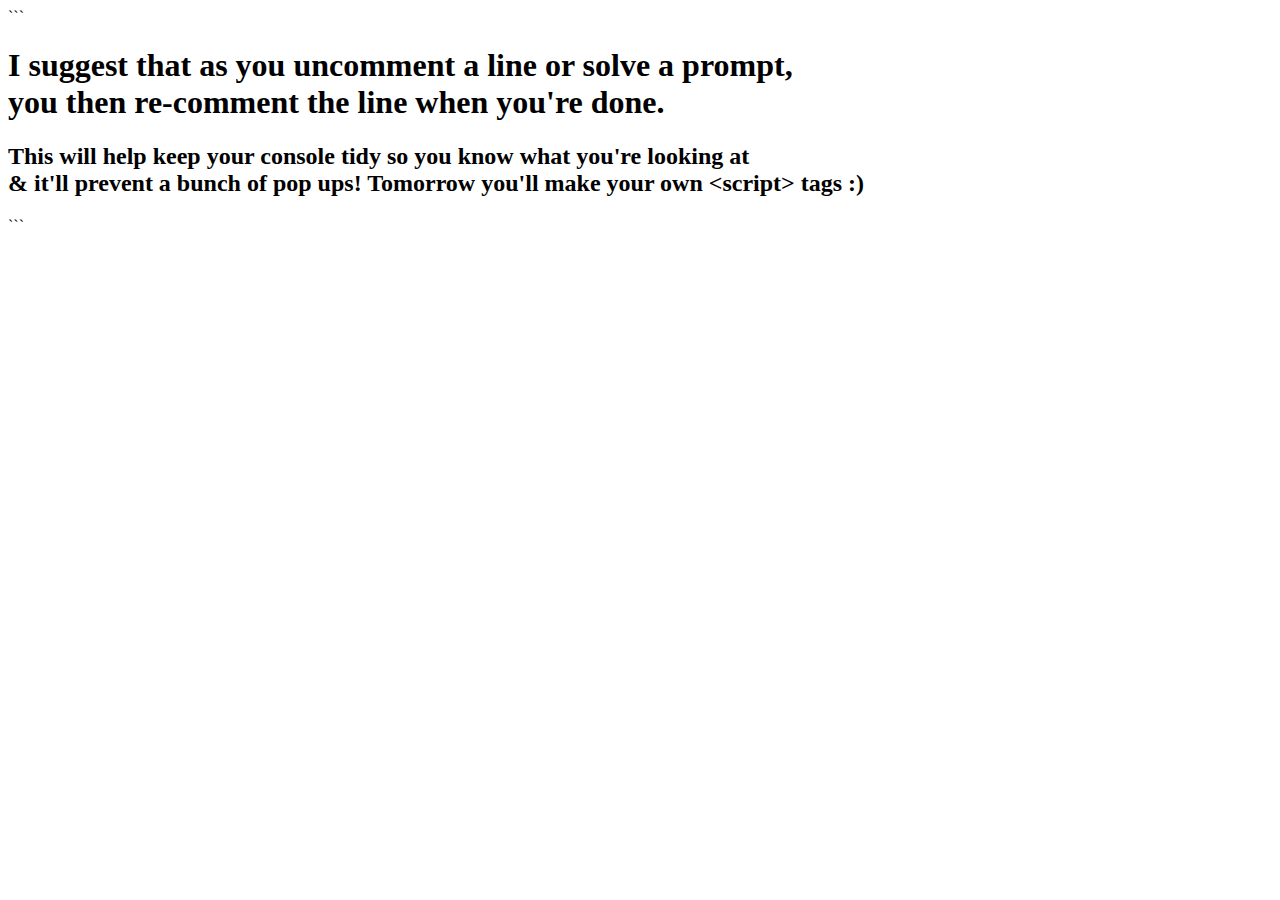
<file: styles/untitled.html>
```<!DOCTYPE html>
<html lang="en">
  <head>
     <title>Javascript Sheet</title>
    <meta charset="UTF-8">

  </head>
  <body>
    <div id="content"></div>
    <h1>
      I suggest that as you uncomment a line or solve a prompt,<br />
      you then re-comment the line when you're done.
    </h1>
    <h2>This will help keep your console tidy so you know what you're looking at<br /> &amp it'll prevent a bunch of pop ups! Tomorrow you'll make your own &ltscript&gt tags :)</h2>
    <script>
      // "This is a single line javascript comment
      /*
        This is a mult-line javascript comment
        Javascript either gets embedded between script tags like we did with css using style tags
        Or we can link to external stylesheets like we did for css using the link tags.
      */

      /*
        The line below this comment is an example of instantiating, or creating a variable
      */
      var noVal; // Notice this variable has no value!
      // Here's an example of creating a instantiating a variable and assigning it a value
      var hasVal = 0; // One equal sign is called the assignment operator.
      // uncomment the line below and open the developer's console to see what happens when we invoke the console.log function below
       console.log('variable with no val', noVal, 'variable with a value', hasVal);

      // Notice that the console.log function takes as many arguments as you want to pass it, as long as they're seperated by commas!
    </script>

    <script>
      /* Whoa! A second set of script tags! You can have as many script tags as you'd like in your html document.

        Here's an example of making a function.
        First, we use the key word function, and follow it with the function name.
        Then come the (optional) parameters in parentheses ()
        Lastly we use curly braces {} to create the function body

        */
        // Here's an example of a function that takes no parameters
        function sayHi () { // Notice this function takes no parameters
          // This is the function body
          alert('hi friends');
        }

        // Uncomment the lines below to see what happens when we invoke our function.
        // Remember, you have to save this file, and then go back to where it's open in the browser
        // and refresh the browser to see any results!
         sayHi(){
         sayHi('bob'); // Even though this function takes no parameters, we're passing in an argument. What happens when we run this code?
         }
        /*
        To make the code in our function body run, we call or invoke our function.
        We do this by using the funciton name and follow it with parentheses.
        If the function takes parameters, we pass in the values that will replace those parameters in the funciton body.
        These values are called arguments.
      */

      // Here's an example of a function that takes parameters
      function sayHiName (userName) { // Remember, userName is a variable. We can call it whatever we want!
        // Whatever you decide to call your parameters, you have to use the same names in the function body when defining the function!
        // console.log('Hello ' + userName); // This is called string concatination.
      }
      // Uncomment the lines below to see what happens when we invoke our function.
       sayHiName ('bob');
      sayHiName ('jane', 'albrey');  Take a second to talk with your partner about this. This function takes one parameter, what do you expect to happen when we run it? Were you right?

      function returnsGreeting () {
        // The above two functions don't explicitly return a value. In order to return a value from a function, we use they key word return.
        return 'Hello humans!';
      }

      // If we want to see this function run in the console, uncomment the below line.
       console.log(returnsGreeting());
      // If we want to see this function's return value in a pop up, uncomment the below line.
       alert(returnsGreeting());
      // Uncomment the line below. Do you expect to see any result when you refresh? Discuss why or why not you were correct with your partner.
        returnsGreeting();

    </script>
    <div id="data_center"></div>
    <script>

      /*
        Ok, your turn! Create the appropriate functions by following the prompts. Invoke your functions one at a time to see if you're getting the expected results. Easy!
      */
      

      // Let's take a look at strings first, yeah? Remember, String is a data type in javascript.
      // If you need a refresher on what these data types are or what things mean, check out the docs! Also feel free to ask me or eachother, but remember:
      // The docs are always there for you. Friends and instructors at times have personal lives

      // write a function that takes no parameters. When invoked, this function should return a greeting of your choice. (Need an example? There's one a few lines up, but try to do it without checking!) 
      function helloThere

      // Next, let's have a function called callingFor that takes two strings as parameters 
      function callingFor  (helloThere)
      // When invoked, we should see something like:
      // callingFor('Jane', 'Jack'); // Returns 'Are you calling for Jane or Jack?'
      // Can you rewrite the function body so the above invocation returns 'Are you calling for Jack or Jane?' 
      function callinFor(name1, name2) {
         return 'are you calling for ' name1 + ' or ' +
      } 


      // write a function multiLanguageGreeting that takes two parameters, a name and a language
      // multiLanguageGreeting should return a greeting in different languages based on the language argument passed in. Feel free to use abbreviations if you want!
      // Make sure that multiLanguageGreeting handles at least 2 languages!
      // multiLanguageGreeting('John', 'en'); // returns 'Hello John'
      // multiLanguageGreeting('John', 'es'); // returns 'Hola John'
      // multiLanguageGreeting('John', 'fr'); // returns 'Bon  Jour John' 
       function HolaHelloBon (john){}
      



      // Remember there is a way to get the length of a string?
      // *hint* google: string length javascript
      // write a function passwordCheck that takes a string as a parameter
      // if the string is less than 8 characters, return 'too short'
      // otherwise return 'good enough'


      // What are these kinds of functions useful for? Well, we can dynamically create url's for searching, for example. (this would happen via an api call, all stuff that's for later)
      // Fill in the function below to take a one word movie name as a parameter
      // and return that parameter
      function searchMovieDatabase() {

      }

      // This code below actually gets the movie data and appends it to the DOM
      // We're making use of Open Movie Database, a free database of movies for this function.
      // https://www.omdbapi.com/
      // To prevent errors (since you hadn't created the above function yet!) the code to make the actual request is commented out. Go ahead and highlight lines 134 - 145 and press command + slash. See how you can comment/uncomment entire blocks of code at once!
      // Don't worry too much about the details, they shouldn't make sense yet! But for the curious:
      // First we invoke your searchMovieDatabase function and assign the results that are returned to a variable
      // var searchTerm = searchMovieDatabase('big');
      // Whaaa???? Yup. You can invoke a function and assign the return value to a variable.
      // // This creates a new request to an external server
      // var xhr = new XMLHttpRequest();
      // // Here we use the results of your searchMovieDatabase function to create the query string dynamically and make the actual http request
      // xhr.open('GET', 'http://www.omdbapi.com/?t=' + searchTerm + '&y=&plot=short&r=json'); // Notice the use of string concatination
      // // And we send no info to the external server. We're only asking for information. Hence this being a "GET" request
      // xhr.send(null);
      // // Lastly we pass a function that gets called automatically upon fullfillment of the http request!
      // xhr.onreadystatechange = function() {
      //   document.getElementById('data_center').textContent = xhr.responseText;
      // }
      // Really, all of this code should be inside of the function searchMovieDatabase, but I wanted you to not hate this exercise too much!

      // Well, we started easy-ish, got pretty complex there in the middle, and ended pretty simply enough, yeah?

      /******************************************************************************/


      // Numbers next, yeah? Remember, the Number is a data type in javascript.
      // Ok, basics. Function add takes two parameters and returns the sum of those two numbers

      // Function square that takes a number and returns that number squared

      // Function calculate that takes three parameters. Two numers and a string.
        // The string will be a mathmatical operation (add, subtract, multiply, divide)
        // Whatever mathmatical operation is passed as the third parameter is done on the two number parameters, and the result is what is returned
      /*
        So:
          caluclate(9, 9, 'subtract'); // returns 0
          calculate(9, 9, 'add'); // returns 18
          calculate(9, 9, 'multiply'); // returns 81
          calculate(9, 9, 'divide'); // returns 1

          Try to do some error checking! So if the operation parameter isn't one you're covering,
          have your function return some kind of error message!

          So:
            caluclate(9, 9, 'cosin') // returns 'I am a simple caluclator, not a scientific one!' or something

      */


      // Function isEven takes a number as a parameter.
        // Returns true if the number is even, and false if it's odd

      // Function isOdd does the opposite as isEven.
      /***** Can you figure out how to use the logical operators and isEven to write isOdd? ***/


    </script>

    <script>
      // Last but not least, let's practice a bit with the logical and comparison operators!
      var globalUser = 'Barack';
      var globalUserPassword = 'Obama';

      // Write a function that takes a name and a password as parameters
      // if the name equals globalUser OR the password equals globalUserPassword return the boolean true
      // otherwise return the booelan false


      // Write a function that takes a name and a password as parameters
      // if the name equals globalUser AND the password equals globalUserPassword return the boolean true.
      // otherwise return the boolean false


      // Write a function that takes a username as a parameters and returns the boolean false if the username DOES NOT equal the globalUser


      // Write a function called max that takes two numbers and returns the larger of the two

      // Write a function called min that taked two numbers and returns the smaller of the two


      // Write a function called longest that takes two strings and returns the length of the longer of the two strings

      // Write a function called longestString that takes two strings and returns the longer of the two strings

      // Write a function called isEqual that takes two parameters and returns true of they're equal and false if they're not


    </script>

    <script>
      // Make it this far? Awesome! Fix the syntax errors in the code below. Uncomment each section at a time. (If you try to uncomment it too early, since this is broken code, unexpected things will happen!)

      /********************* One   *******************************/
        // function aFunc() {
        // var once= 'once'
        // var twice = 'twice';
        // return once + twice + ' three times a lady';
        // }

        // console.log(aFunc());
      /************************************************************/

      /********************* Two   ********************************/
        // funcion cheer(team)
        //   return 'Let\'s go' + ' ' + team + !; // What's that \' about? look up escape characters!

        // console.log(cheer('giants'));
      /************************************************************/

      /********************* Three ********************************/
        // var bigNum = 1000000;
        // var smallNum === -1;

        // if bigNum > smallNum {
          // console.log('This is the big one ', bigNum);
        // }
      /************************************************************/

      /********************* Four  ********************************/
        // function addEleven number return number + 11;

        // alert(addEleven(11));
      /************************************************************/

      /********************* Five  ********************************/
        // function ageChecker (age)
          // var message;
        // if (age < 18) { message = 'Way too young!'; }
        // } else if ( (age >= 18) && (age <50)) {
          // message  == 'Maybe';
        // } else {}
          // message = 'Hey Grandma!';
          // return message;
        // }

        // console.log(ageChecker(19));
        // console.log(ageChecker(32));
        // console.log(ageChecker(65));
      /************************************************************/

      /********************* Six   ********************************/
        function trickQuestion() {
          return 'There\'s nothing wrong with this function! But we don\'t see the results of invoking it. Chane the function call below so that the results of this function end up in the console!';
        }

        // trickQuestion();
      /************************************************************/

    </script>
  </body>
</html>```
</file>
